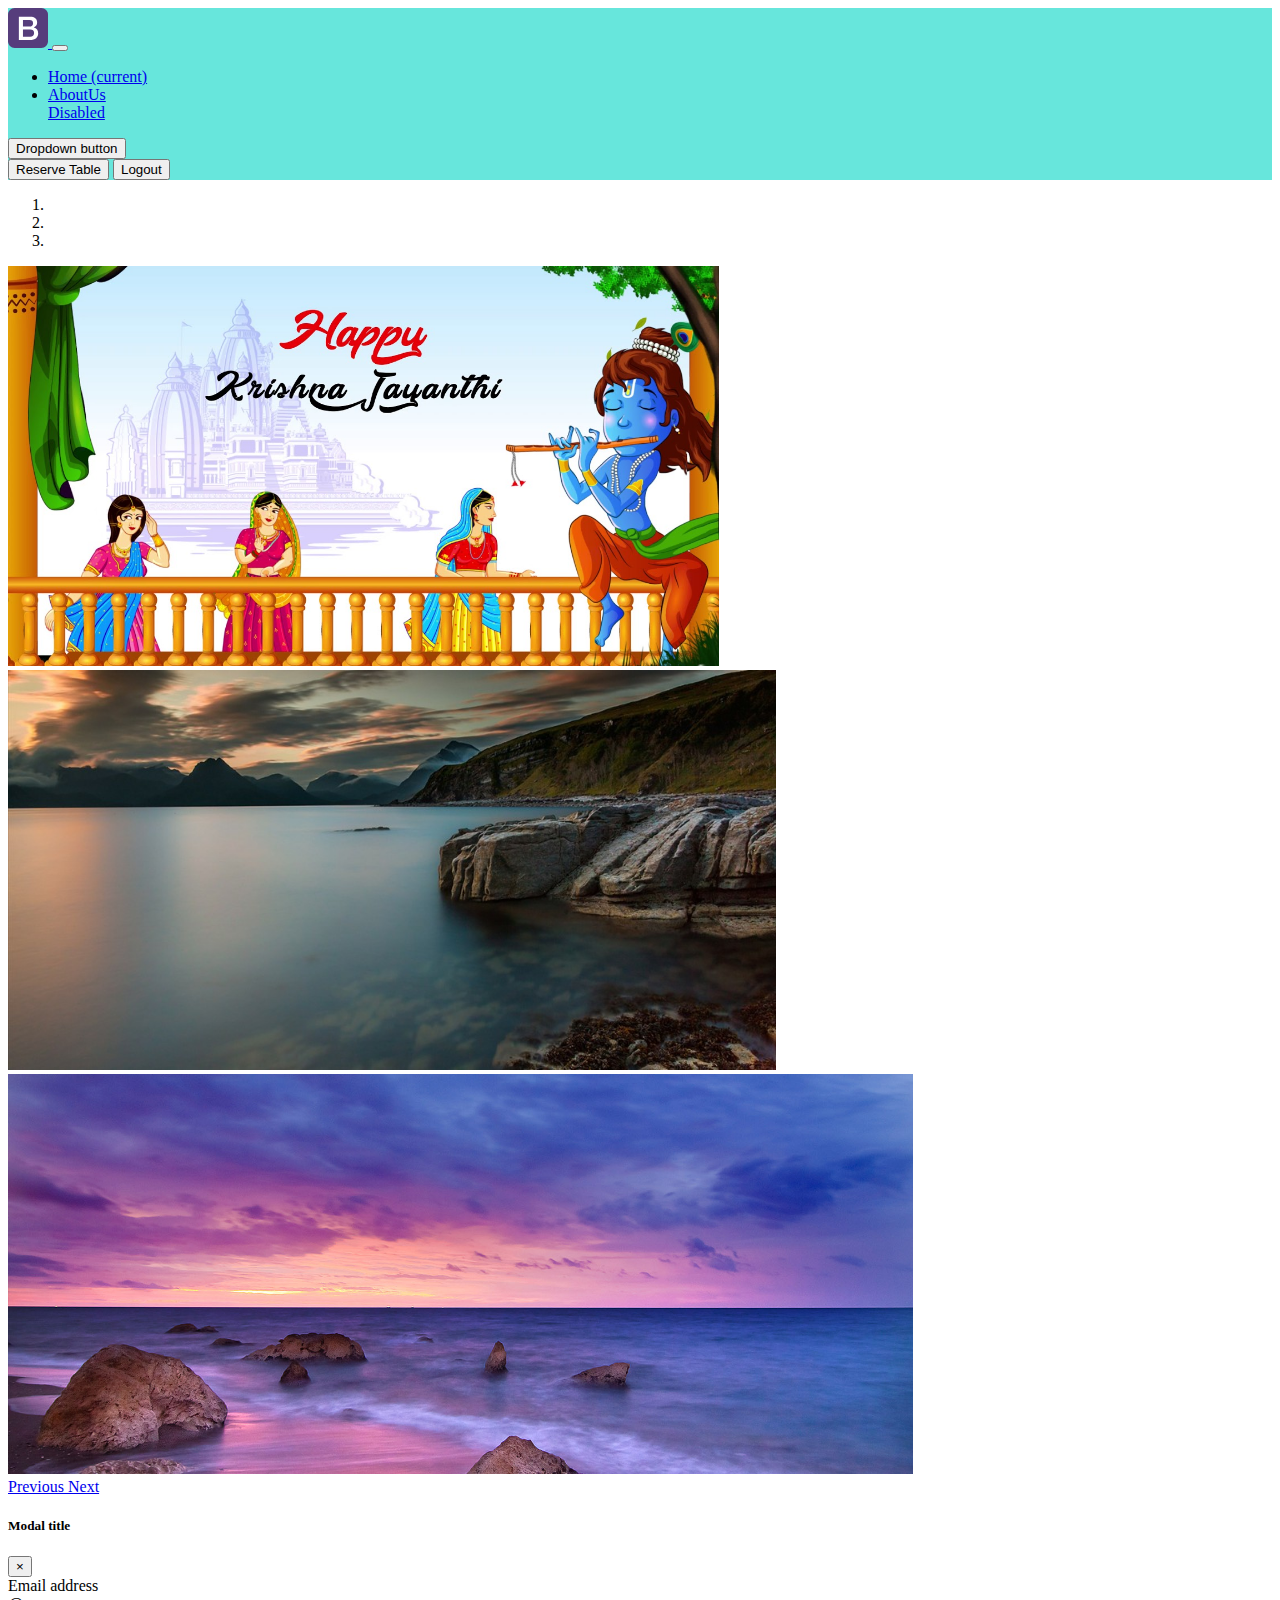
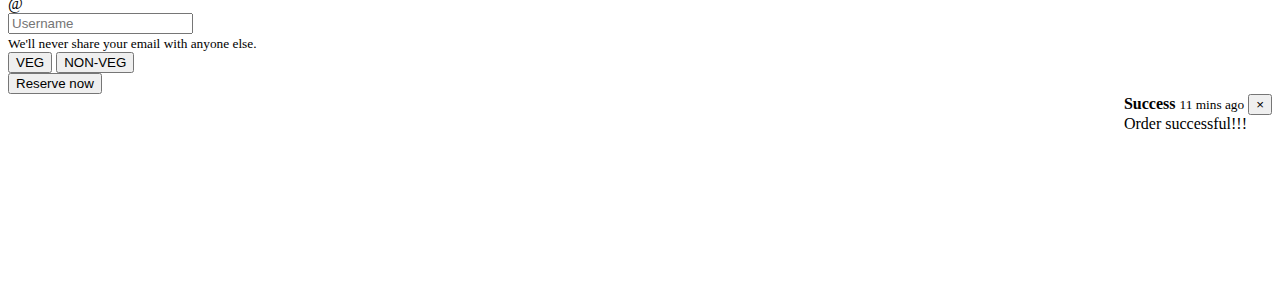
<file: index.html>
<!DOCTYPE html>
<html lang="en">
    <head>
        <meta charset="UTF-8">
        <meta name="viewport" content="width=device-width, initial-scale=1.0">
        
        <!-- Bootstrap CSS -->
        <link rel="stylesheet" href="https://cdn.jsdelivr.net/npm/bootstrap@4.5.3/dist/css/bootstrap.min.css" integrity="sha384-TX8t27EcRE3e/ihU7zmQxVncDAy5uIKz4rEkgIXeMed4M0jlfIDPvg6uqKI2xXr2" crossorigin="anonymous">
        <link rel="stylesheet" href="styles.css">
        <title>Bootstrap Demo</title>
    </head>
    <body>

        <nav class="navbar navbar-expand-lg navbar-light navbar-default">
            <nav class="container">
                <a class="navbar-brand" href="#">
                    <img src="./Images/bootstrap-solid.svg" width="40" height="40" alt="logo">
                </a>
                <button class="navbar-toggler" type="button" data-toggle="collapse" data-target="#navbarSupportedContent" aria-controls="navbarSupportedContent" aria-expanded="false" aria-label="Toggle navigation">
                <span class="navbar-toggler-icon"></span>
                </button>
            
                <div class="collapse navbar-collapse" id="navbarSupportedContent">
                <ul class="navbar-nav mr-auto">
                    <li class="nav-item active">
                        <a class="nav-link" href="#">Home <span class="sr-only">(current)</span></a>
                    </li>
                    <li class="nav-item">
                        <a class="nav-link" href="./aboutus.html">AboutUs</a>
                    </li>
                        <a class="nav-link disabled" href="#" tabindex="-1" aria-disabled="true">Disabled</a>
                    </li>
                </ul>
                <form class="form-inline my-2 my-lg-0">
                    <div class="dropdown">
                        <button class="btn btn-success dropdown-toggle" type="button" id="dropdownMenuButton" data-toggle="dropdown" aria-haspopup="true" aria-expanded="false">
                          Dropdown button
                        </button>
                        <div class="dropdown-menu" aria-labelledby="dropdownMenuButton">
                            <button type="button" class="dropdown-item" data-toggle="modal" data-target="#exampleModal">Reserve Table</button>
                            <button class="dropdown-item">Logout</button>
                        </div>
                    </div>
                </form>
                </div>
            </nav>
        </nav>

        <div id="carouselExampleControls" class="carousel slide" data-ride="carousel">
            <ol class="carousel-indicators">
                <li data-target="#ccarouselExampleControls" data-slide-to="0" class="active"></li>
                <li data-target="#ccarouselExampleControls" data-slide-to="1"></li>
                <li data-target="#ccarouselExampleControls" data-slide-to="2"></li>
            </ol>

            <div class="carousel-inner">
              <div class="carousel-item active">
                  <img src="./Images/slide1.jpg" class="d-block w-100 slide-image" alt="slide_image">
              </div>
              <div class="carousel-item">
                <img src="./Images/slide2.jpg" class="d-block w-100 slide-image" alt="slide_image">
              </div>
              <div class="carousel-item">
                <img src="./Images/slide3.jpg" class="d-block w-100 slide-image" alt="slide_image">
              </div>
            </div>
            
            <a class="carousel-control-prev" href="#carouselExampleControls" role="button" data-slide="prev">
                <span class="carousel-control-prev-icon" aria-hidden="true"></span>
                <span class="sr-only">Previous</span>
              </a>
              <a class="carousel-control-next" href="#carouselExampleControls" role="button" data-slide="next">
                <span class="carousel-control-next-icon" aria-hidden="true"></span>
                <span class="sr-only">Next</span>
            </a>
        </div>

        <div class="modal fade" id="exampleModal" tabindex="-1" aria-labelledby="exampleModalLabel" aria-hidden="true">
            <div class="modal-dialog">
              <div class="modal-content">
                <div class="modal-header">
                  <h5 class="modal-title" id="exampleModalLabel">Modal title</h5>
                  <button type="button" class="close" data-dismiss="modal" aria-label="Close">
                    <span aria-hidden="true">&times;</span>
                  </button>
                </div>
                <div class="modal-body">
                    <form>
                        <div class="form-group">
                          <label for="exampleInputEmail1">Email address</label>
                          <div class="input-group mb-3">
                            <div class="input-group-prepend">
                              <span class="input-group-text" id="basic-addon1">@</span>
                            </div>
                            <input type="text" class="form-control" placeholder="Username" aria-label="Username" aria-describedby="basic-addon1">
                          </div>
                          <small id="emailHelp" class="form-text text-muted">We'll never share your email with anyone else.</small>
                        </div>
                        <div class="btn-group" role="group" aria-label="Basic example">
                            <button type="button" class="btn btn-success">VEG</button>
                            <button type="button" class="btn btn-danger">NON-VEG</button>
                        </div>
                        <div class="pt-4">
                            <button type="submit" class="btn btn-primary btn-block" data-dismiss="modal" onclick="reserveNow();">Reserve now</button>
                        </div>
                    </form>
                </div>
              </div>
            </div>
        </div>

        <div aria-live="polite" aria-atomic="true" style="position: relative; min-height: 200px;">
            <div class="toast bg-success" style="position: absolute; top: 0; right: 0;" data-delay="5000">
              <div class="toast-header">
                <strong class="mr-auto">Success</strong>
                <small>11 mins ago</small>
                <button type="button" class="ml-2 mb-1 close" data-dismiss="toast" aria-label="Close">
                  <span aria-hidden="true">&times;</span>
                </button>
              </div>
              <div class="toast-body">
                Order successful!!!
              </div>
            </div>
        </div>

        <!--jQuery and Bootstrap Bundle (includes Popper) -->
        <script src="https://code.jquery.com/jquery-3.5.1.slim.min.js" integrity="sha384-DfXdz2htPH0lsSSs5nCTpuj/zy4C+OGpamoFVy38MVBnE+IbbVYUew+OrCXaRkfj" crossorigin="anonymous"></script>
        <script src="https://cdn.jsdelivr.net/npm/bootstrap@4.5.3/dist/js/bootstrap.bundle.min.js" integrity="sha384-ho+j7jyWK8fNQe+A12Hb8AhRq26LrZ/JpcUGGOn+Y7RsweNrtN/tE3MoK7ZeZDyx" crossorigin="anonymous"></script>   
        <script src="./scripts.js"></script>
    </body>
</html>
</file>
<file: styles.css>
.navbar-default {
    background-color: #67E6DC;
}
.slide-image {
    height: 400px;
}
</file>
